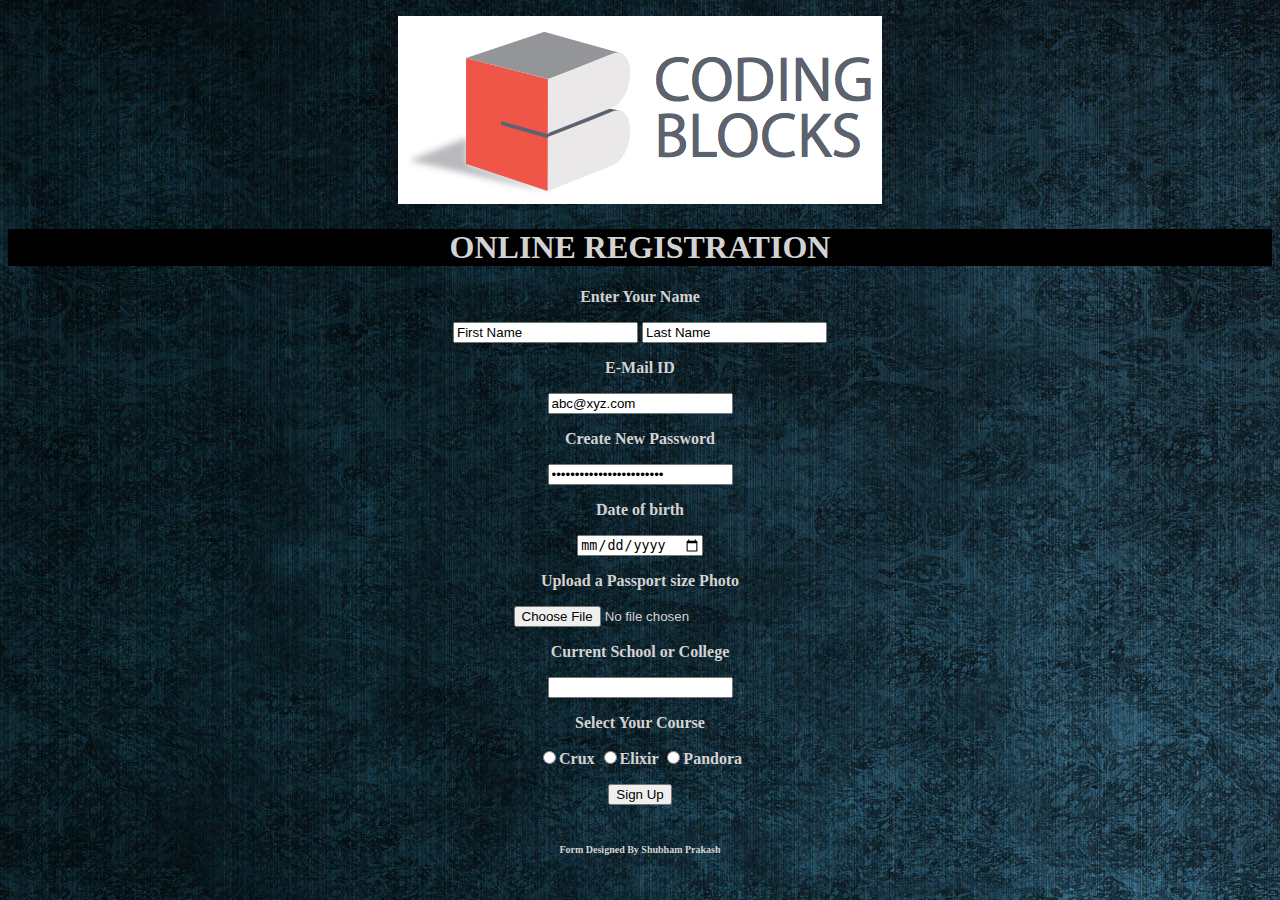
<file: index.html>
<!DOCTYPE html>
<html lang="en">
<head>
    <meta charset="UTF-8">
    <title>Registration Form by Shubham Prakash</title>
    <link rel="stylesheet" href="main.css">

</head>

<body>

    <p align="center"><img src="cbpic.png"></p>


    <form  action="submit.html">

        <h1 align="center">ONLINE REGISTRATION</h1>

        <p>Enter Your Name</p>
        <input type="text" value="First Name" >
        <input type="text" value="Last Name" ><br>

        <p>E-Mail ID</p>
        <input type="email" value="abc@xyz.com" ><br>

        <p>Create New Password</p>
        <input type="Password" value="Create Your New Password"><br>

        <P>Date of birth</P>
        <input type="date"><br>

        <p>Upload a Passport size Photo</p>
        <input type="file"><br>

        <p>Current School or College</p>
        <input type="text">

        <p>Select Your Course</p>
        <input type="radio" name="course">Crux
        <input type="radio" name="course">Elixir
        <input type="radio" name="course">Pandora<br>

        <p align ="center"><input type="submit" value="Sign Up"><br>
        <br>

    </form>
    <p2>Form Designed By Shubham Prakash</p2>

</body>

</html>
</file>
<file: main.css>
body
{
    
    text-align: center;
    font-family: Calibri;
    font-weight: 700;
    background-image: url("backg.jpg");

}
 h1
{
     background-color: black;
     color: lightgrey;
}
 body
 {
     color:lightgrey;
 }
 p2
 {
     font-size: x-small;
     text-align: left;
 }
</file>
